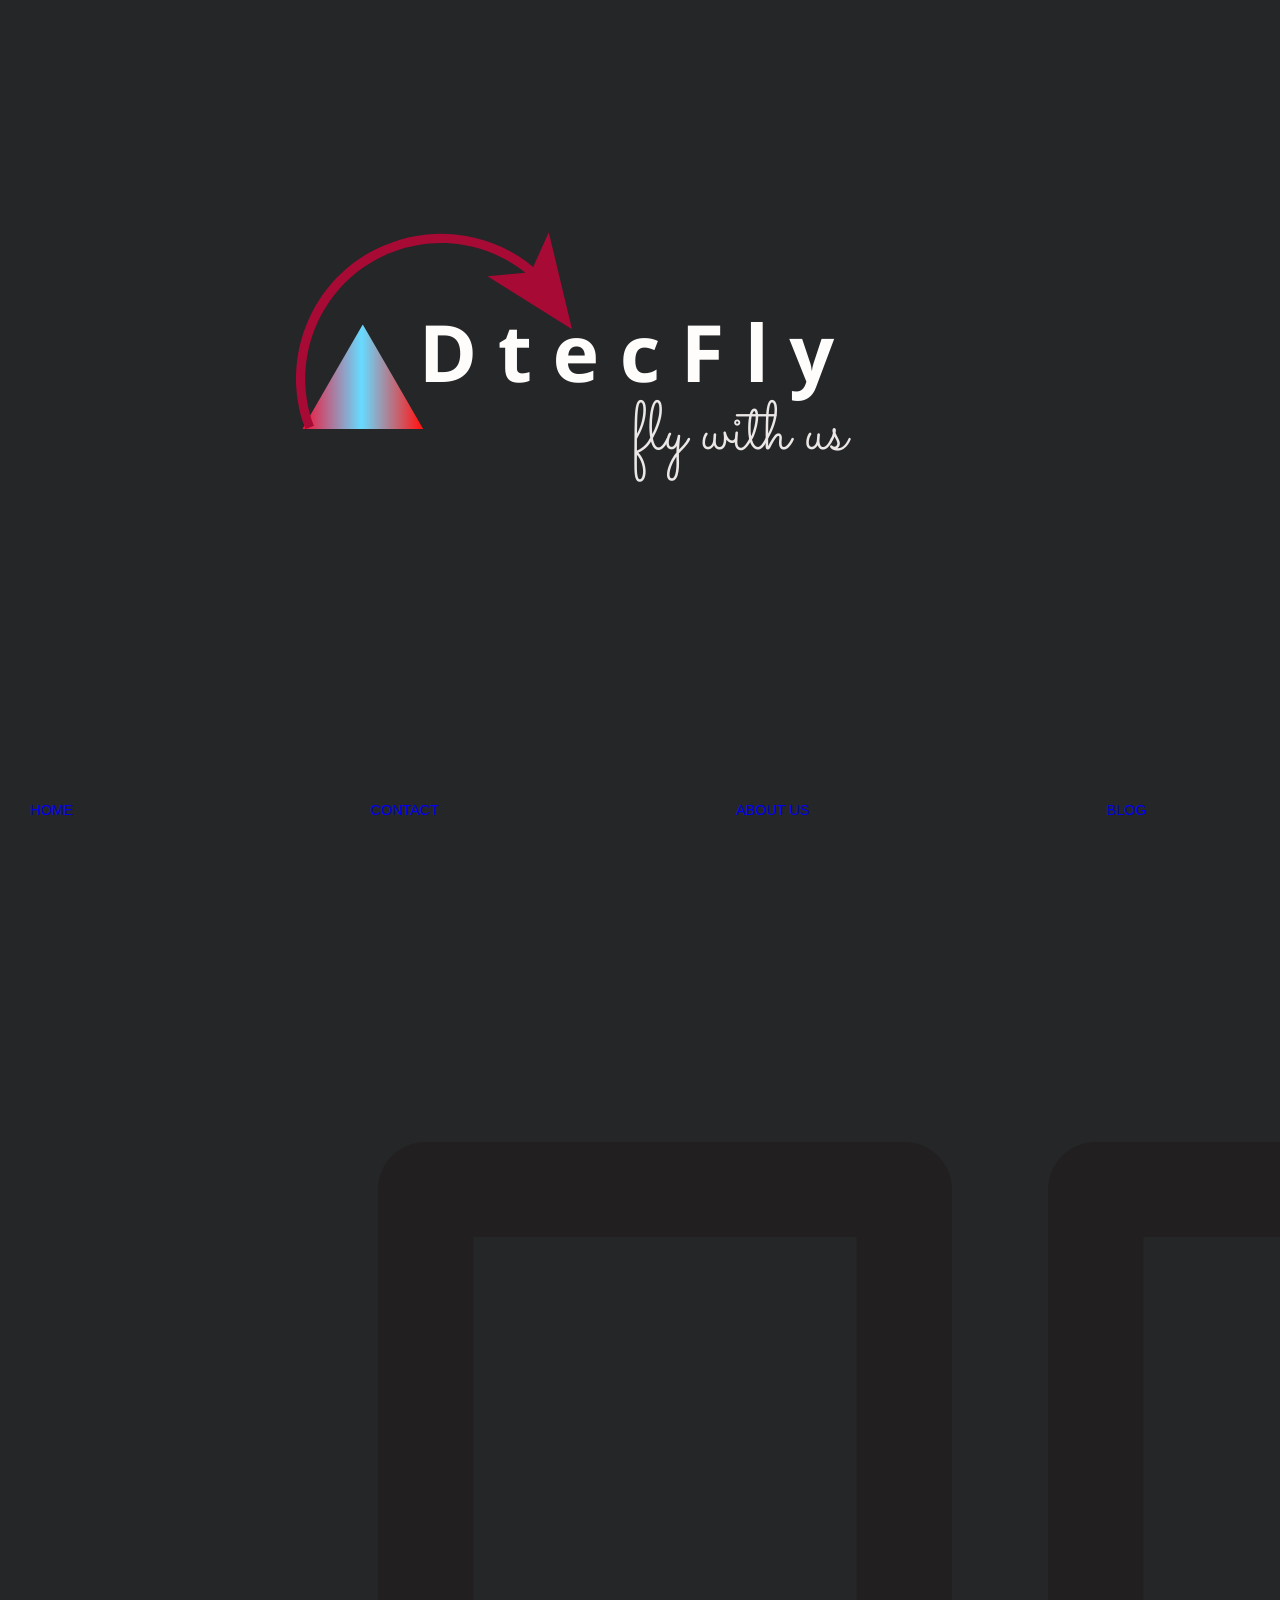
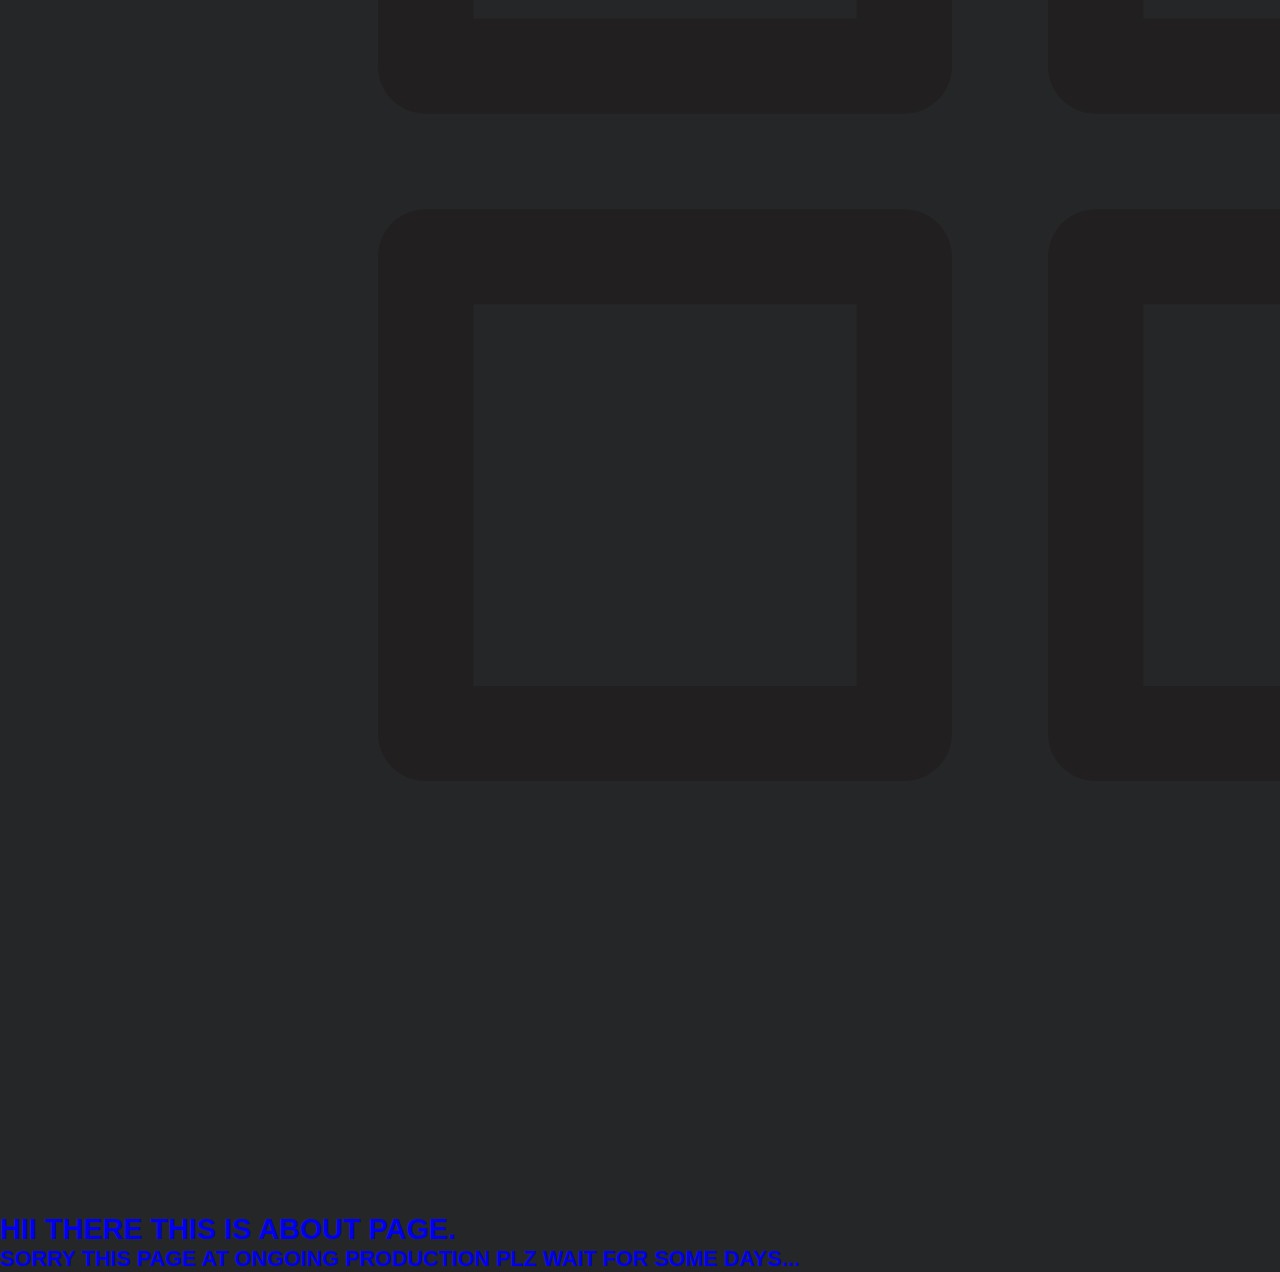
<file: about.html>
<!DOCTYPE html>
<html lang="en">
<head>
    <meta charset="UTF-8">
    <meta http-equiv="X-UA-Compatible" content="IE=edge">
    <meta name="viewport" content="width=device-width, initial-scale=1.0">
    <title>about</title>
    <link rel="stylesheet" href="style.css">
</head>
<body>
    <div class="main">
        <div class="navbar">
            <nav class="nav">
                <div class="logo">
                    <img src="./250_150 (1).png" alt="detcfly for maketing">
                </div>
                <div class="nav-link">
                    <ul>
                        <li class="active"><a href="./index.html"> Home </li>
                        <li><a href="./contact.html"> Contact</li>
                        <li><a href="./about.html"> About Us</li>
                        <li><a href="./blog.html">Blog</li>
                    </ul>
                </div>
                <div class="menu-icon">
                    <img src="./—Pngtree—menu icon_4419509.png" alt="">
                </div>
            </nav>
        </div>
        <section>
            <div class="greet">
                <h1>Hii there this is About page.</h1>
                <h2>
                    sorry this page at ongoing production plz wait for some days...
                </h2>
            </div>
        </section>
</body>
</html>
</file>
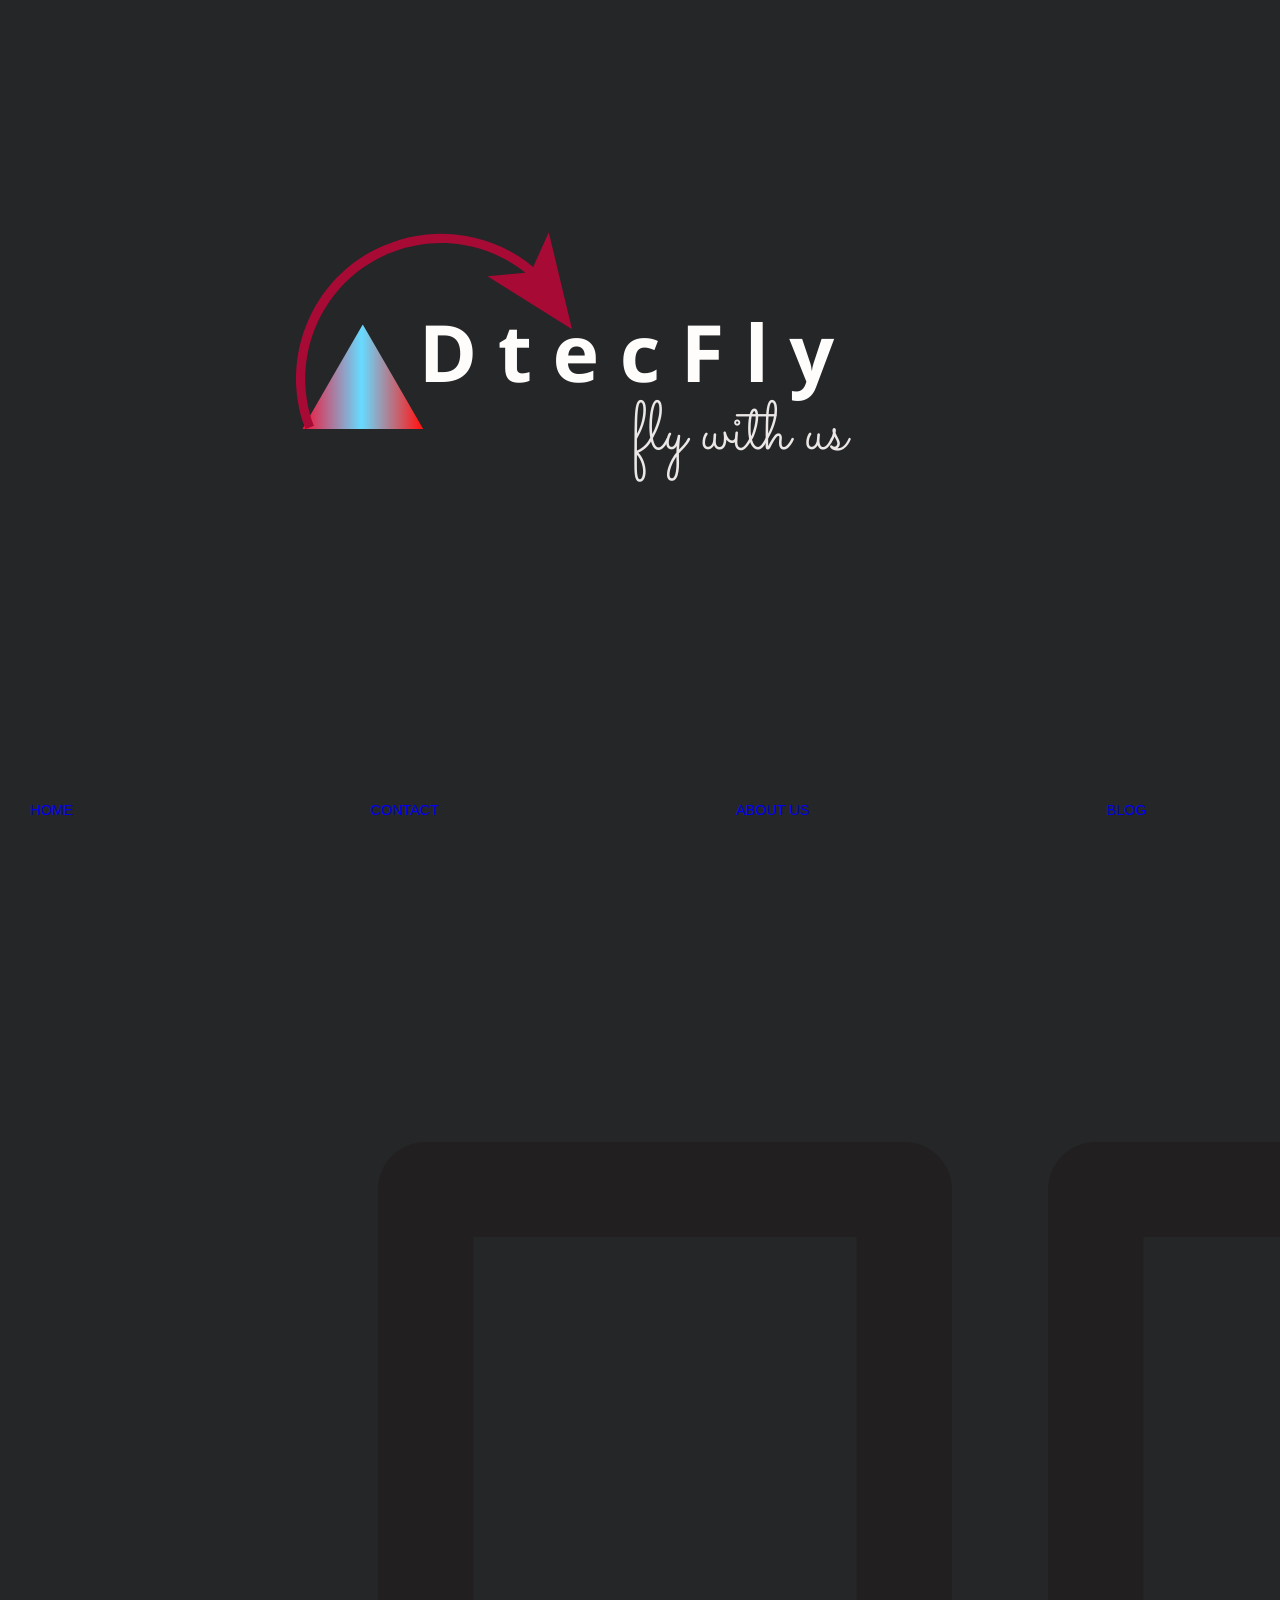
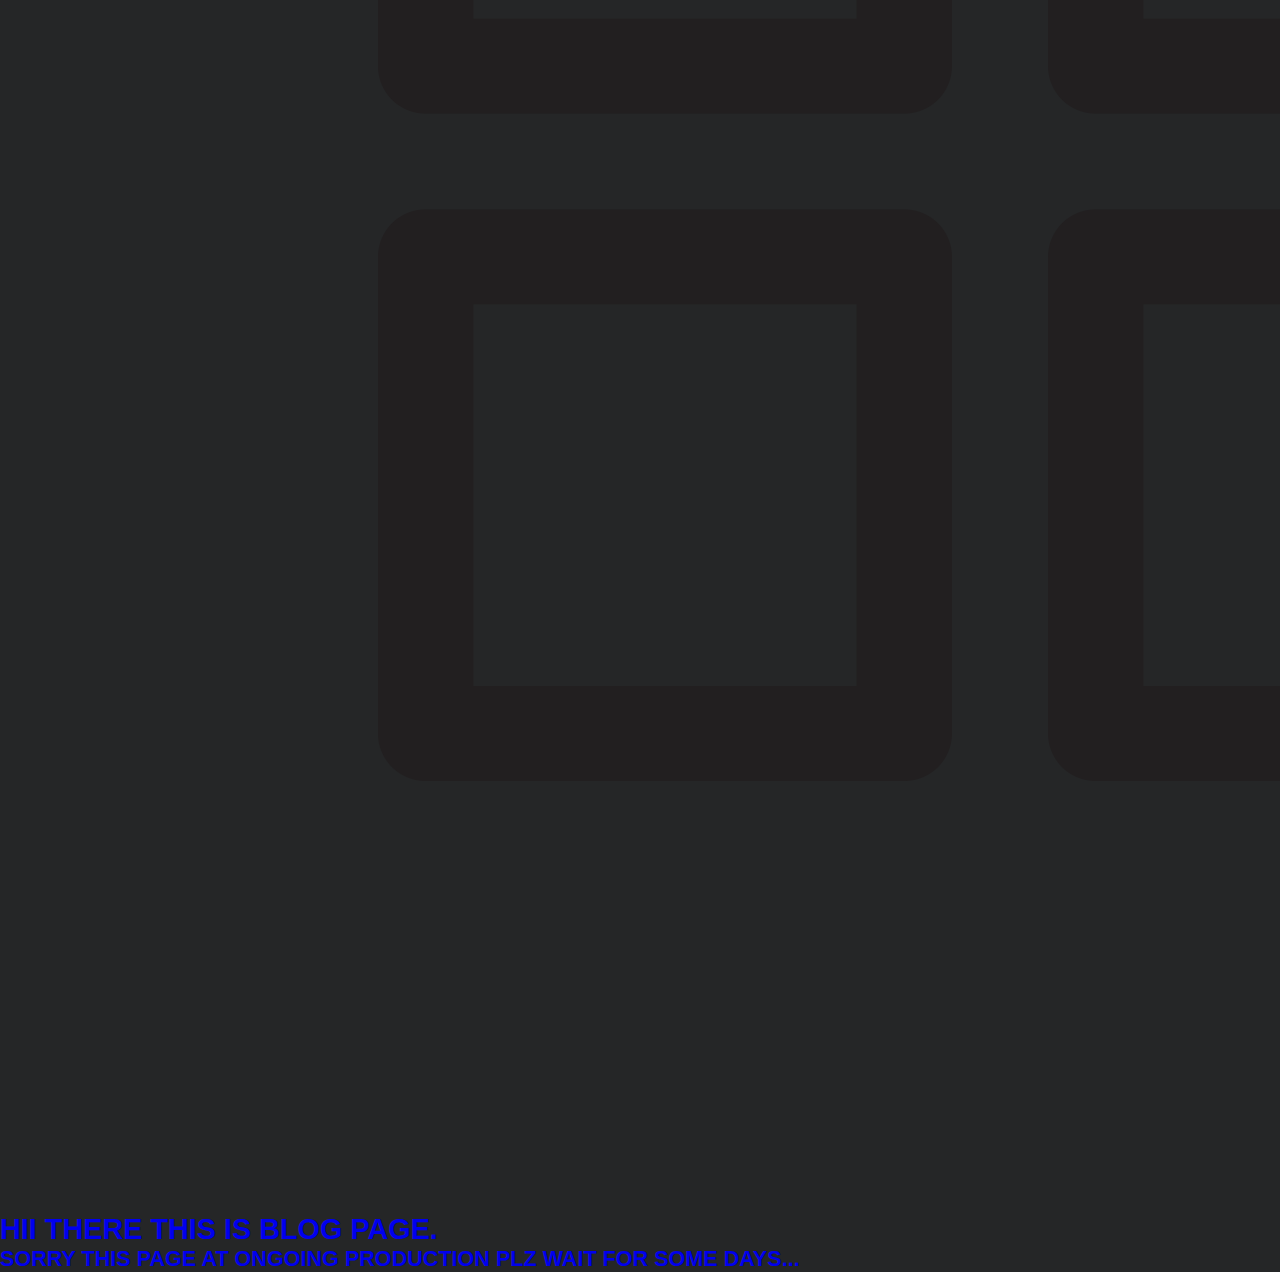
<file: blog.html>
<!DOCTYPE html>
<html lang="en">
<head>
    <meta charset="UTF-8">
    <meta http-equiv="X-UA-Compatible" content="IE=edge">
    <meta name="viewport" content="width=device-width, initial-scale=1.0">
    <title>blog</title>
    <link rel="stylesheet" href="style.css">
</head>
<body>
    <div class="main">
        <div class="navbar">
            <nav class="nav">
                <div class="logo">
                    <img src="./250_150 (1).png" alt="detcfly for maketing">
                </div>
                <div class="nav-link">
                    <ul>
                        <li class="active"><a href="./index.html"> Home </li>
                        <li><a href="./contact.html"> Contact</li>
                        <li><a href="./about.html"> About Us</li>
                        <li><a href="./blog.html">Blog</li>
                    </ul>
                </div>
                <div class="menu-icon">
                    <img src="./—Pngtree—menu icon_4419509.png" alt="">
                </div>
            </nav>
            <section>
                <div class="greet">
                    <h1>Hii there this is Blog page.</h1>
                    <h2>
                        sorry this page at ongoing production plz wait for some days...
                    </h2>
                </div>
            </section>
        </div>
</body>
</html>
</file>
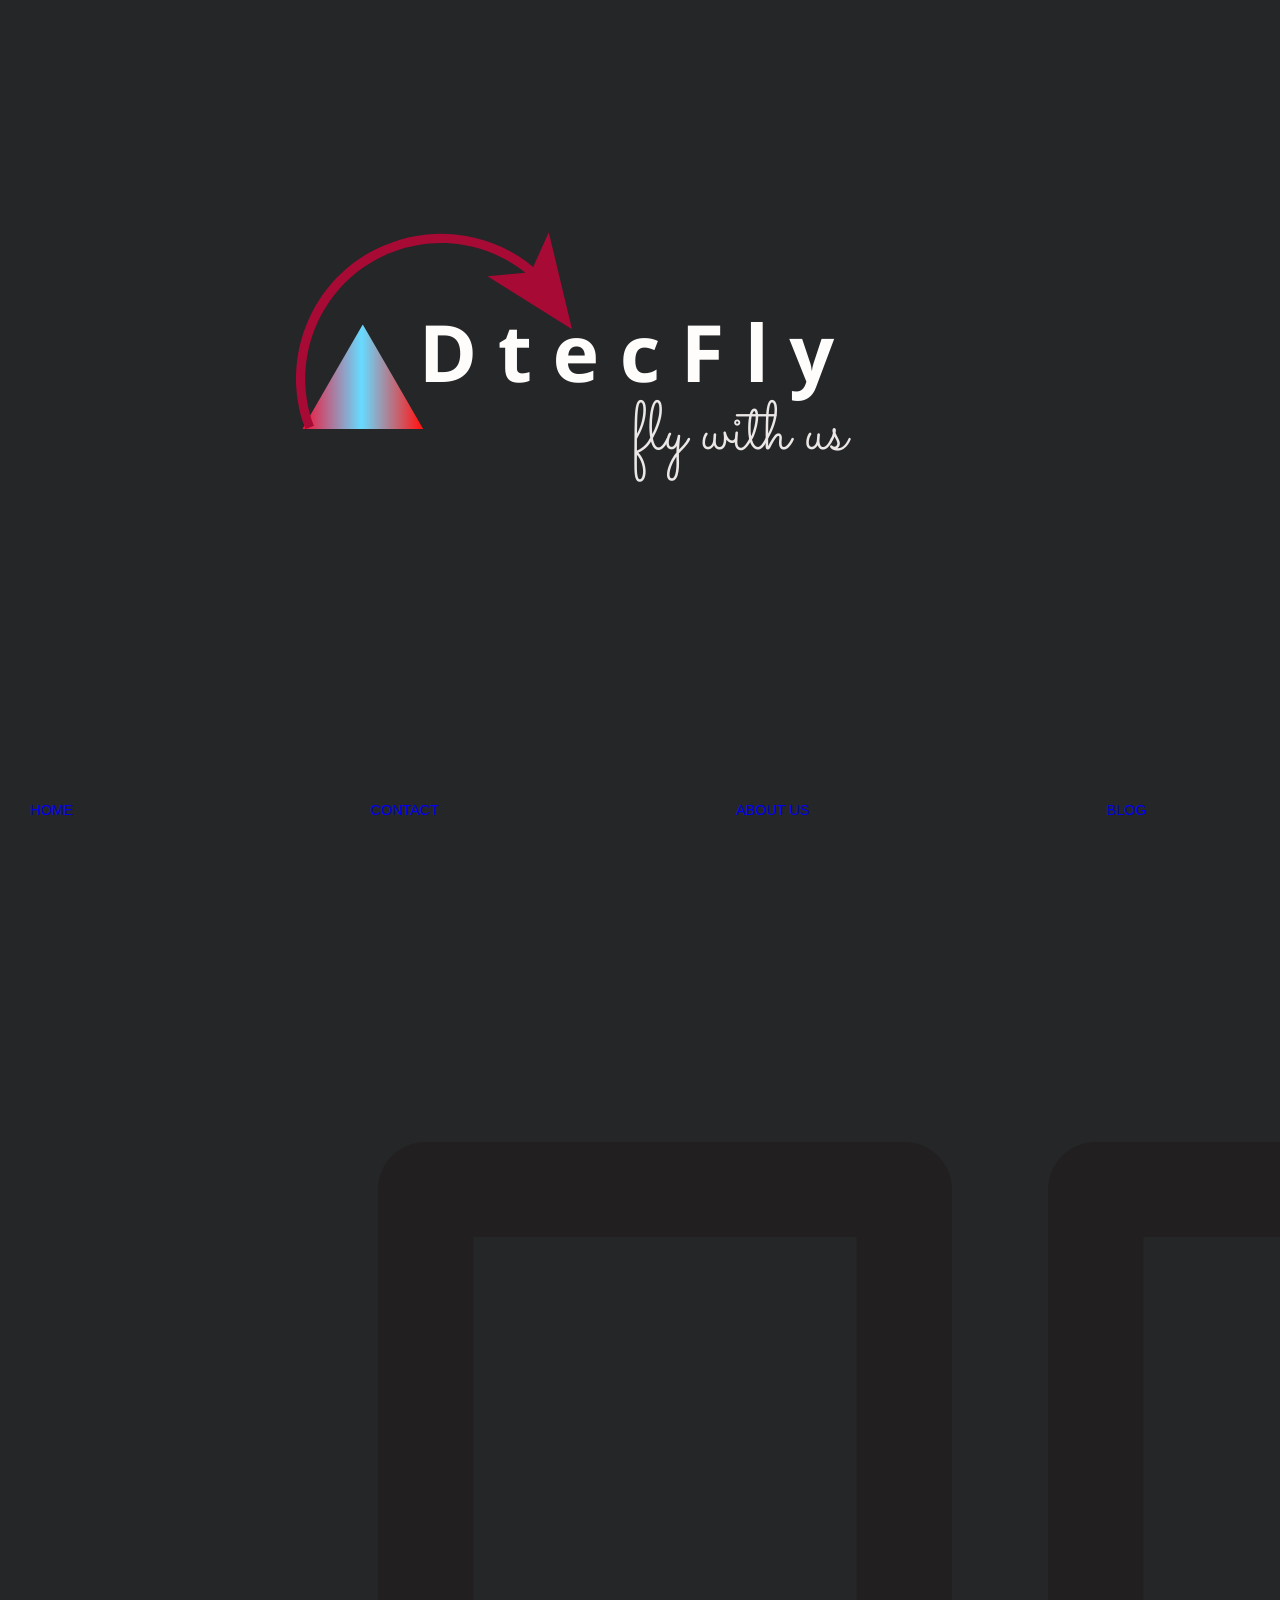
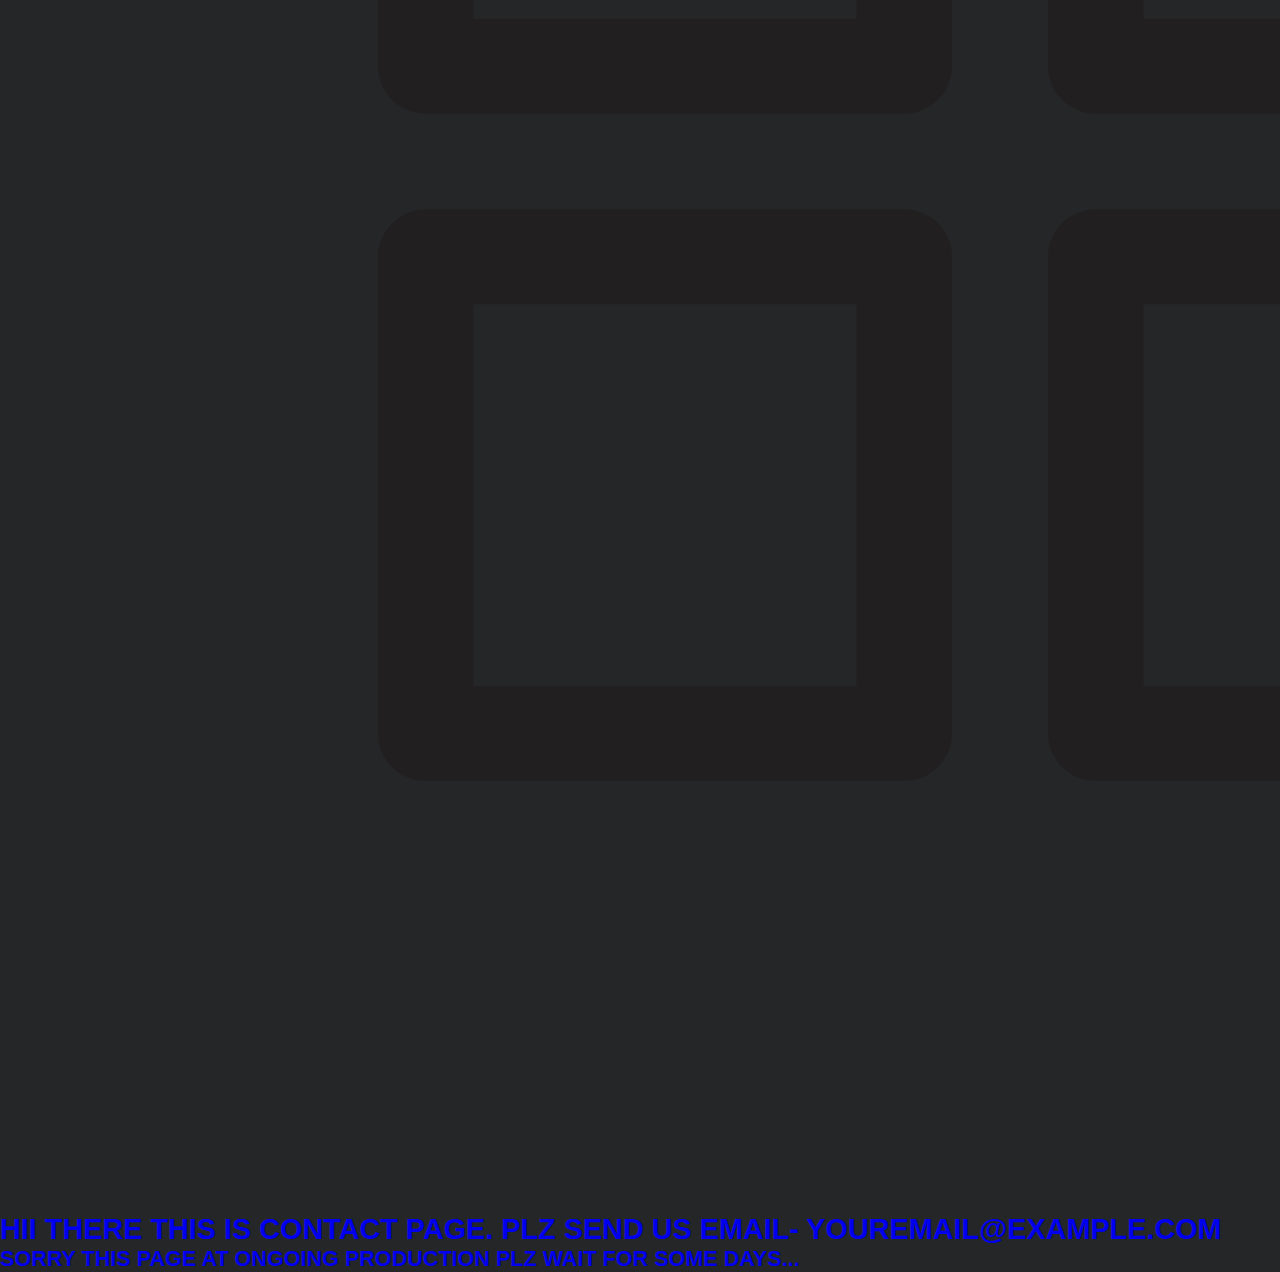
<file: contact.html>
<!DOCTYPE html>
<html lang="en">
<head>
    <meta charset="UTF-8">
    <meta http-equiv="X-UA-Compatible" content="IE=edge">
    <meta name="viewport" content="width=device-width, initial-scale=1.0">
    <title>Contact</title>
    <link rel="stylesheet" href="style.css">
</head>
<body>
    <div class="main">
        <div class="navbar">
            <nav class="nav">
                <div class="logo">
                    <img src="./250_150 (1).png" alt="detcfly for maketing">
                </div>
                <div class="nav-link">
                    <ul>
                        <li class="active"><a href="./index.html"> Home </li>
                        <li><a href="./contact.html"> Contact</li>
                        <li><a href="./about.html"> About Us</li>
                        <li><a href="./blog.html">Blog</li>
                    </ul>
                </div>
                <div class="menu-icon">
                    <img src="./—Pngtree—menu icon_4419509.png" alt="">
                </div>
            </nav>
            <section>
                <div class="greet">
                    <h1>Hii there this is contact page. plz send us email- youremail@example.com</h1>
                    <h2>
                        sorry this page at ongoing production plz wait for some days...
                    </h2>
                </div>
            </section>
        </div>
</body>
</html>
</file>
<file: style.css>
*{
    margin: 0;
    padding:0;
    box-sizing: border-box;
    font-family: 'PT Sans',sans-serif;
}
html{
    scroll-behavior: smooth;
}
.container{
    padding: 0 100px 0 100px;
}
nav ul,
.container-main-section,
.work-category{
    display: flex;
    flex-wrap: wrap;
    justify-content: space-between;
}
body{
    
    background-color: #252627;

}
header{
    display: flex;
    flex-wrap: wrap;
    justify-content: space-between;
    padding: 20px 0;
}
.container-navbar{
background-color: #181818;

}
header h1,
header a,
.text p,
.about h1,
.skills h1,
#work h1,
#contact h1{

    color: #707070;

}
li{
    list-style: none;
    margin-left: 30px;
}
a{
text-decoration: none;
font-size: .9rem;
text-transform: uppercase;
position: relative;
top: 50%;
bottom: 50%;
transform: translateY(-50%);
}
.container-main-section{
    height: (100vh- 81.6px);

}
.text{
    margin-top: 120px;
}
.text h1{
 margin-left: 60px;
color: #fff;
font-size: 3rem;
cursor: context-menu;
}
.text span{
    display: inline-block;
}
span:hover{
color: #48cfad;
transition: all .5s;
}
span.name{
    color: #ed5565;

}
span.m-left{
    margin-left: -10px;
}
.text p{
    margin-top: 20px;
    letter-spacing: 3px;
    word-spacing: 10px;
    font-size: .8rem;
    margin-left: 55px;
}
.text a{
    margin-left: 50px;
    padding:12px 25px;
    background-color: none;
    border: 3px solid #ed5565;
    color: #ed5565;
    font-size: .8rem;
    letter-spacing: 2px;
    position: relative;
    top: 50px;
    overflow: hidden;
    transition: .5s;
    display: inline-block;

}
.text a:hover{
    color: #fff;
}
.text a::before{
content: "";
background-color: #ed5565;
position: absolute;
left: 0;
top: 0;
width: 100%;
height: 0%;
z-index: -1;
transition: .5s;

}
.text a:hover::before{
    height: 100%;
}
.profile-image img{
width: 80vw;
margin-top: 20px;
margin-left: 150px;
}
body,html{
    overflow-x: hidden;
}
.about{
    height: 100vh;
    margin-top: 100px;
}
.about h1,
#work h1{
    font-size: 6rem;
    z-index: 0;
    opacity: .1;
    margin-left: 200px;

}
.about-info{
    max-width: 800px;
    margin-left: 550px;
    background-color: #252627;
    box-shadow: 0 0 1.2rem rgba(0,0,0,25);
    padding: 50px;
    position: relative;
    border-left-style: 520px;
    right: 0px;
    transform:translate(-50%);
    z-index: 1;
}
.about-info p:nth-child(2),
.about-info :last-child{
    margin-top: 50px;
}
.about img{
    margin-left: 750px;
    width: 300px;
    position: relative;
    top: -190px;
    left: calc(100%-100px);
    right: calc(100%-100px);
    transform: translateX(calc(-100%+100px));
}
.skills{
    height: 100vh;
}
.skills h1,
#contact h1{
    text-align: right;
    font-size: 5rem;
    opacity: .1;

}
.skill-info{
    font-size: 1.4rem;
    color: #bebebe;
    max-width: 800px;
    position: relative;
    left: 50%;
    right:50%;
    transform: translateX(-50%);
    text-align: center;
    margin-bottom: 50px;
}
.html{
    display: flex;
    flex-wrap: wrap;
    justify-content: center;
    margin-bottom: 40px;
}
div[class^='tag-']{
    clip-path: polygon(75% 0% ,100% 50%, 75% 100% ,0% 100% ,0% 50% ,0% 0%);
    width: 120px;
    height: 40px;
    background-color: #1785a7;
    margin-right: 30px;
}
div[class^='tag-']p{
    color: #fff;
    text-align: left;
    padding-left: 10px;
    font-size: 1.1rem;
    padding-top: 3px;

}
.progressbar{
    position: relative;
    width: 600px;
    height: 20px;
    border: 2px solid #13cc2c;
    border-radius: 20px;
    margin-top: 7px;
}
div[class^='bar-']{
    overflow: hidden;
    position: absolute;
    background-color: #06d4a1;
    height: 10px;
    border-radius: 30px;
    margin: 2.7px;


}
.bar-html,
.bar-css,
.bar-javascript,
.bar-react{
    width: calc(0-6px);
}
.work-category button{
    text-transform: capitalize;
    border: 3px solid #ed5565;
    padding: 15px 30px;
    border-radius: 50px;
    color: #ed5565;
    font-size: 1.1rem;
    background-color: #252627;
     outline: none;
     cursor: pointer;
}
div[class^='category-']{
    margin-top: 50px;
    display: grid;
    grid-template-columns: repeat(auto-fill,minmax(350px,1fr));
    grid-gap: 20px;
    display: inline-block;
}
#work a{
justify-self: center;
position: relative;
display: inline-block;
}
.work-category .active{
    background-color: #ed5565;

}
button.active{
    color: #fff;

}
.work a img{
    width: 350px;
    justify-self: center;
}
div.hidecategory{
display: none;
}
.showcategory{
    display: block;
}
.contact{
    margin-top: 50px;
}
form input,
form textarea{
    display: block;
    width: 500px;
    padding: 20px;
    background-color: #252627;
    border: 3px solid #707070;
    margin: 20px 0;
    outline: none;
    font-size: 1.2rem;
    color: #fff;
    position: relative;
    left: 50%;
    right: 505;
    transform: translateX(-50%);
}form input:last-child{
width: 150px;
background-color: #ed5565;
border: none;
cursor: pointer;
}
footer hr{
    border: 2px solid #707070;
    margin-top: 80px;

}
footer p{
    text-align: center;
    color: #707070;
    font-size: 1.2rem;
    padding: 30px 0;
}
.container-navbar li {
    color: white;
}
</file>
